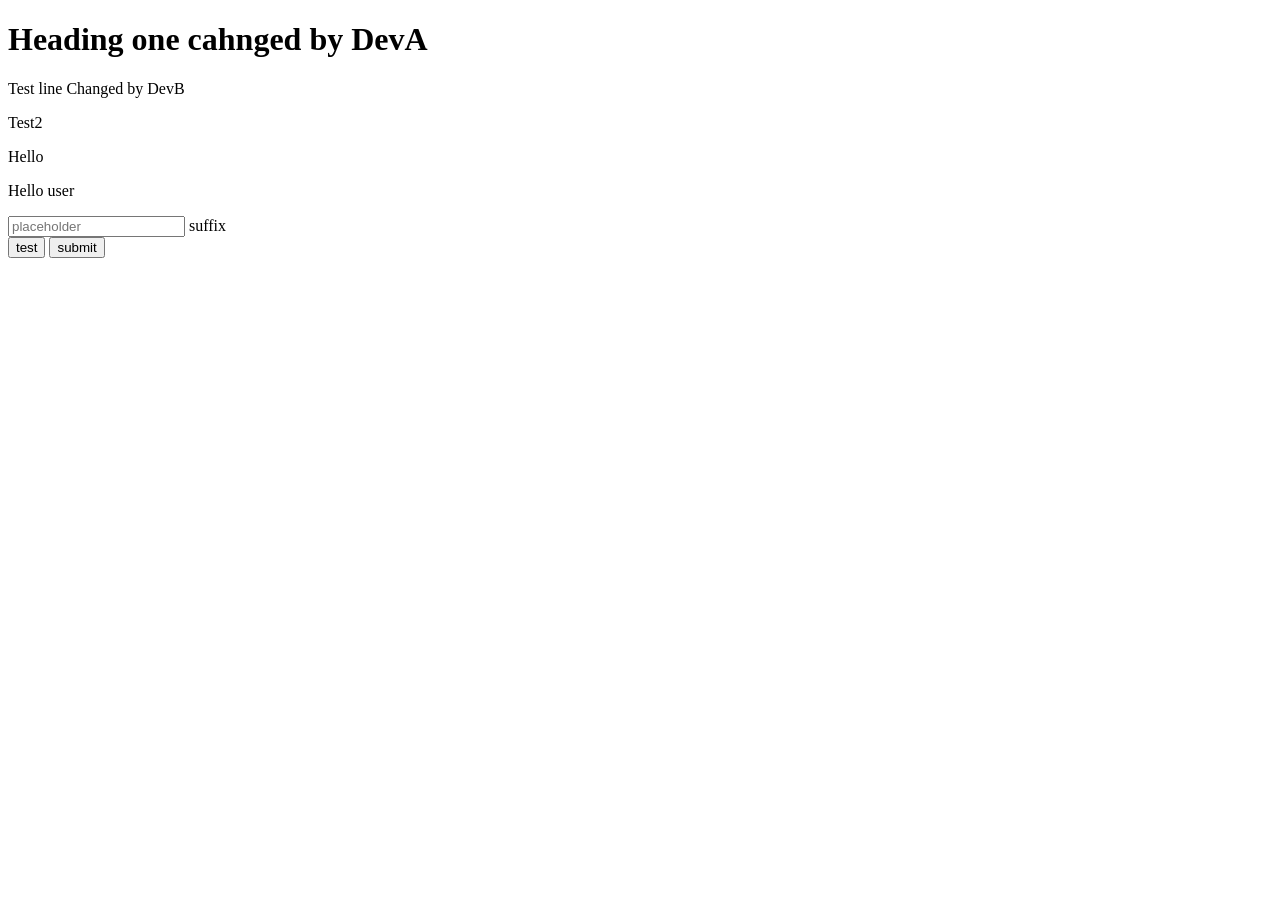
<file: index.html>
<!DOCTYPE html>
<html lang="en">
<head>
    <meta charset="UTF-8">
    <meta name="viewport" content="width=device-width, initial-scale=1.0">
    <title>Document</title>
</head>
<body>

    <h1>Heading one cahnged by DevA </h1>
    <p>Test line Changed by DevB</p>

    <p>Test2</p>
    <p>Hello</p>
    <p>Hello user</p>
    <div class="input-group mb-3">
        <input
            type="text"
            name="name"
            id="name"
            class="form-control"
            placeholder="placeholder"
            aria-describedby="suffixId"
        />
        <span class="input-group-text" id="suffixId">suffix</span>
    </div>
    <input type="button" value="test">
    <input type="button" value="submit">
</body>
</html>
</file>
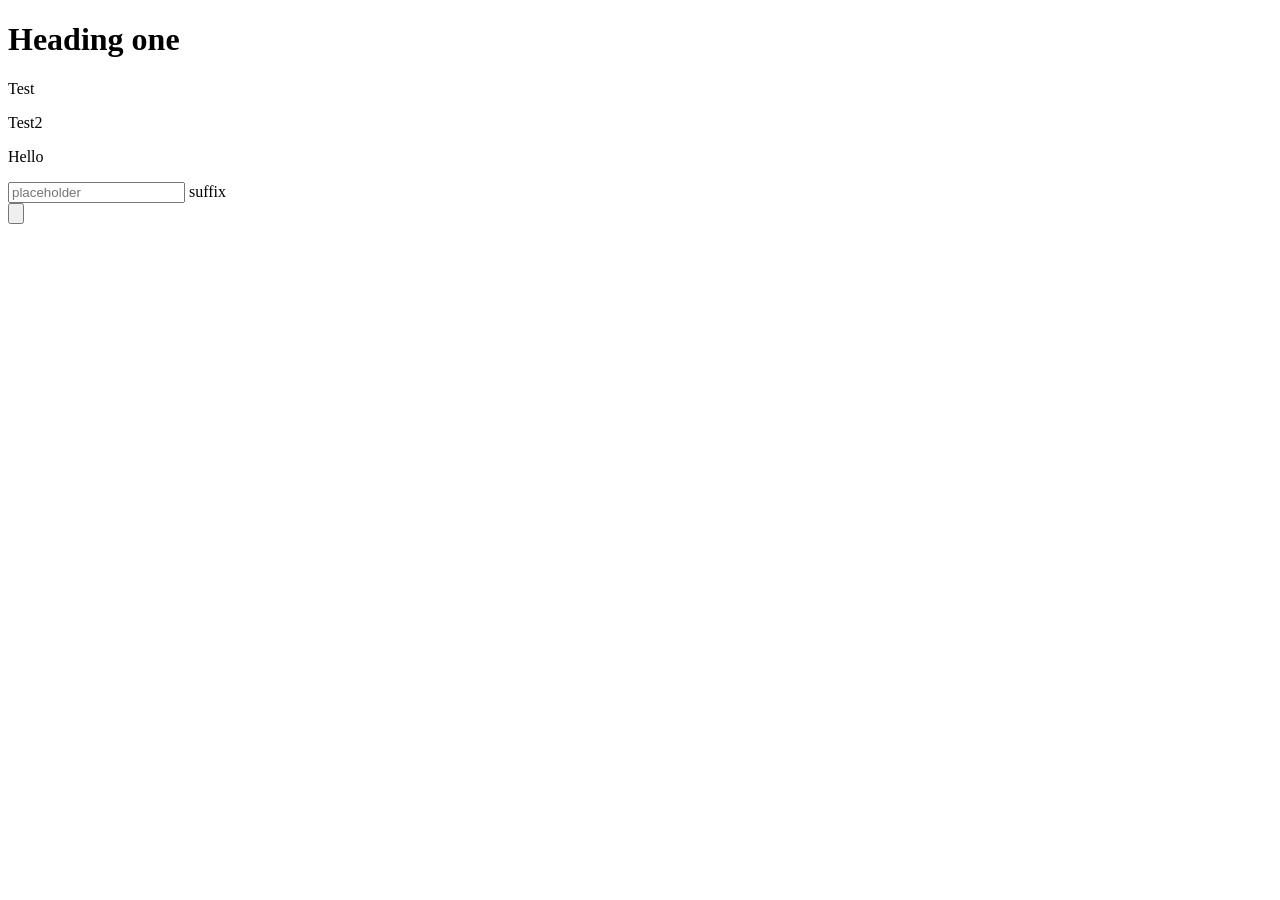
<file: index2.html>
<!DOCTYPE html>
<html lang="en">
<head>
    <meta charset="UTF-8">
    <meta name="viewport" content="width=device-width, initial-scale=1.0">
    <title>Document</title>
</head>
<body>
    <h1>Heading one </h1>
    <p>Test</p>
    <p>Test2</p>
    <p>Hello</p>
    <div class="input-group mb-3">
        <input
            type="text"
            name="name"
            id="name"
            class="form-control"
            placeholder="placeholder"
            aria-describedby="suffixId"
        />
        <span class="input-group-text" id="suffixId">suffix</span>
    </div>
    <input type="button" value="">
</body>
</html>
</file>
